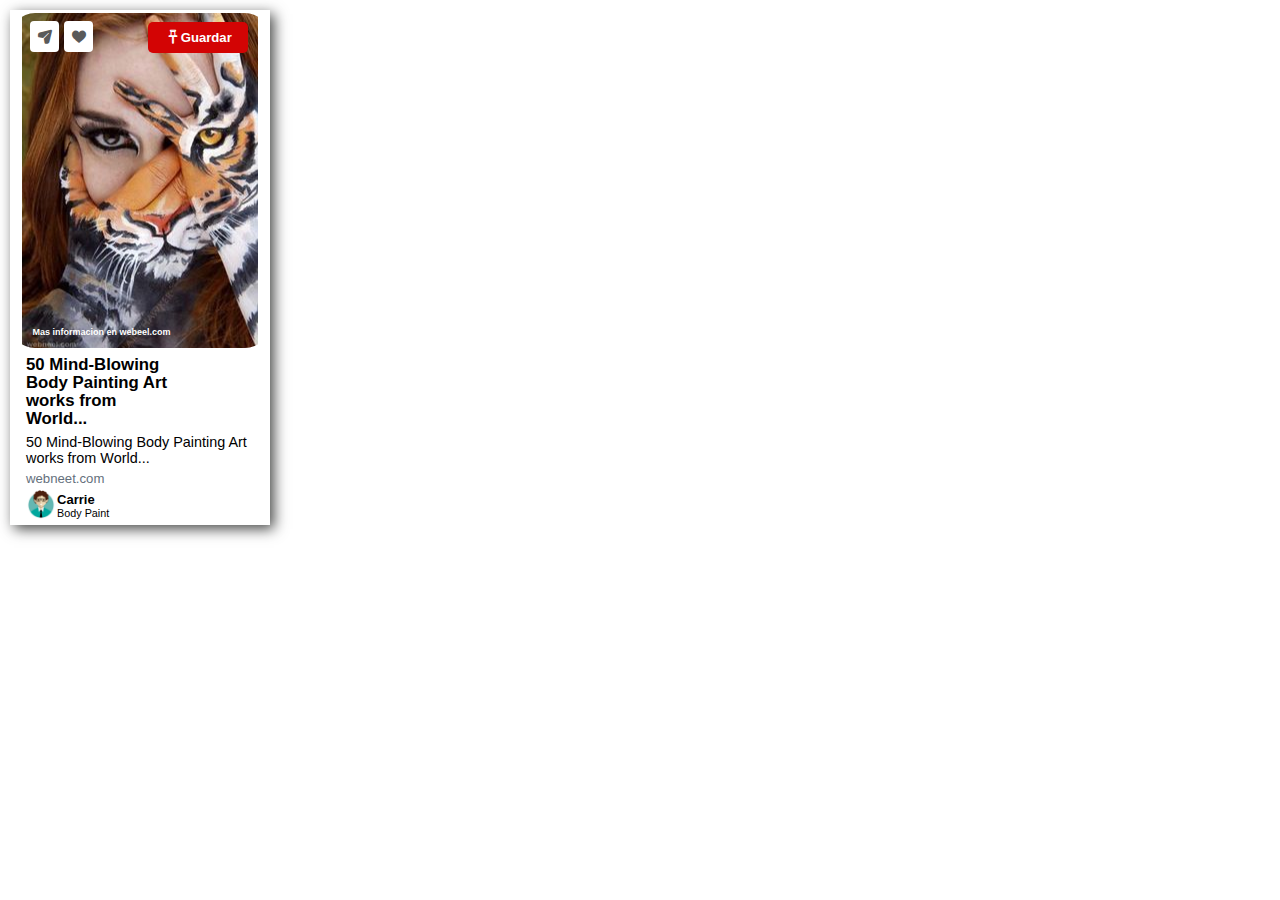
<file: index.html>
<!DOCTYPE html>
<html lang="en">
<head>
    <meta charset="UTF-8">
    <meta name="viewport" content="width=device-width, initial-scale=1.0">
    <title>Pinterest</title>
    <link rel="stylesheet" href="styles/style.css">
    <link rel="stylesheet" href="font/font/flaticon.css">
</head>
<body >
    <section id="card">
        
        <div class="banner_div">
            <div class="botones">
            <a href="#"><p class="btn_blanco flaticon-enviar"></p></a>
            <a href="#"><p class="flaticon-amor btn_blanco"></p></a>
            <a href="#"></a><p class="button flaticon-alfiler">Guardar</p></a>
            </div>

            <div>
                <a href="#"target="_blnk" class="inf in webeel">Mas informacion en webeel.com</a>
            </div>
            
        </div>

        <div class="left">
            <div class="info alinear">
                <h3 >
                    50 Mind-Blowing  
                </h3>
                <br><h3>Body Painting Art</h3>
                <br><h3>works from</h3>
                <br><h3>World...</h3>

                <p class="abajo">50 Mind-Blowing Body 
                    Painting Art works from World...</p>
                <a href="#" class="inf2">webneet.com</a>
                <a href="#" class="inf3"><p class="flaticon-alfiler">58</p></a>
            </div>
    
            <div class="contenedor_1">
                <div class="foto">
                    <img src="img/iconfinder_10_avatar_2754575.png" alt="perfil">
                </div>
                <div class="textos">
                    <h4>Carrie</h4>
                    <h5>Body Paint</h4>
                </div>
            </div>
    </section>
</body>
</html>
</file>
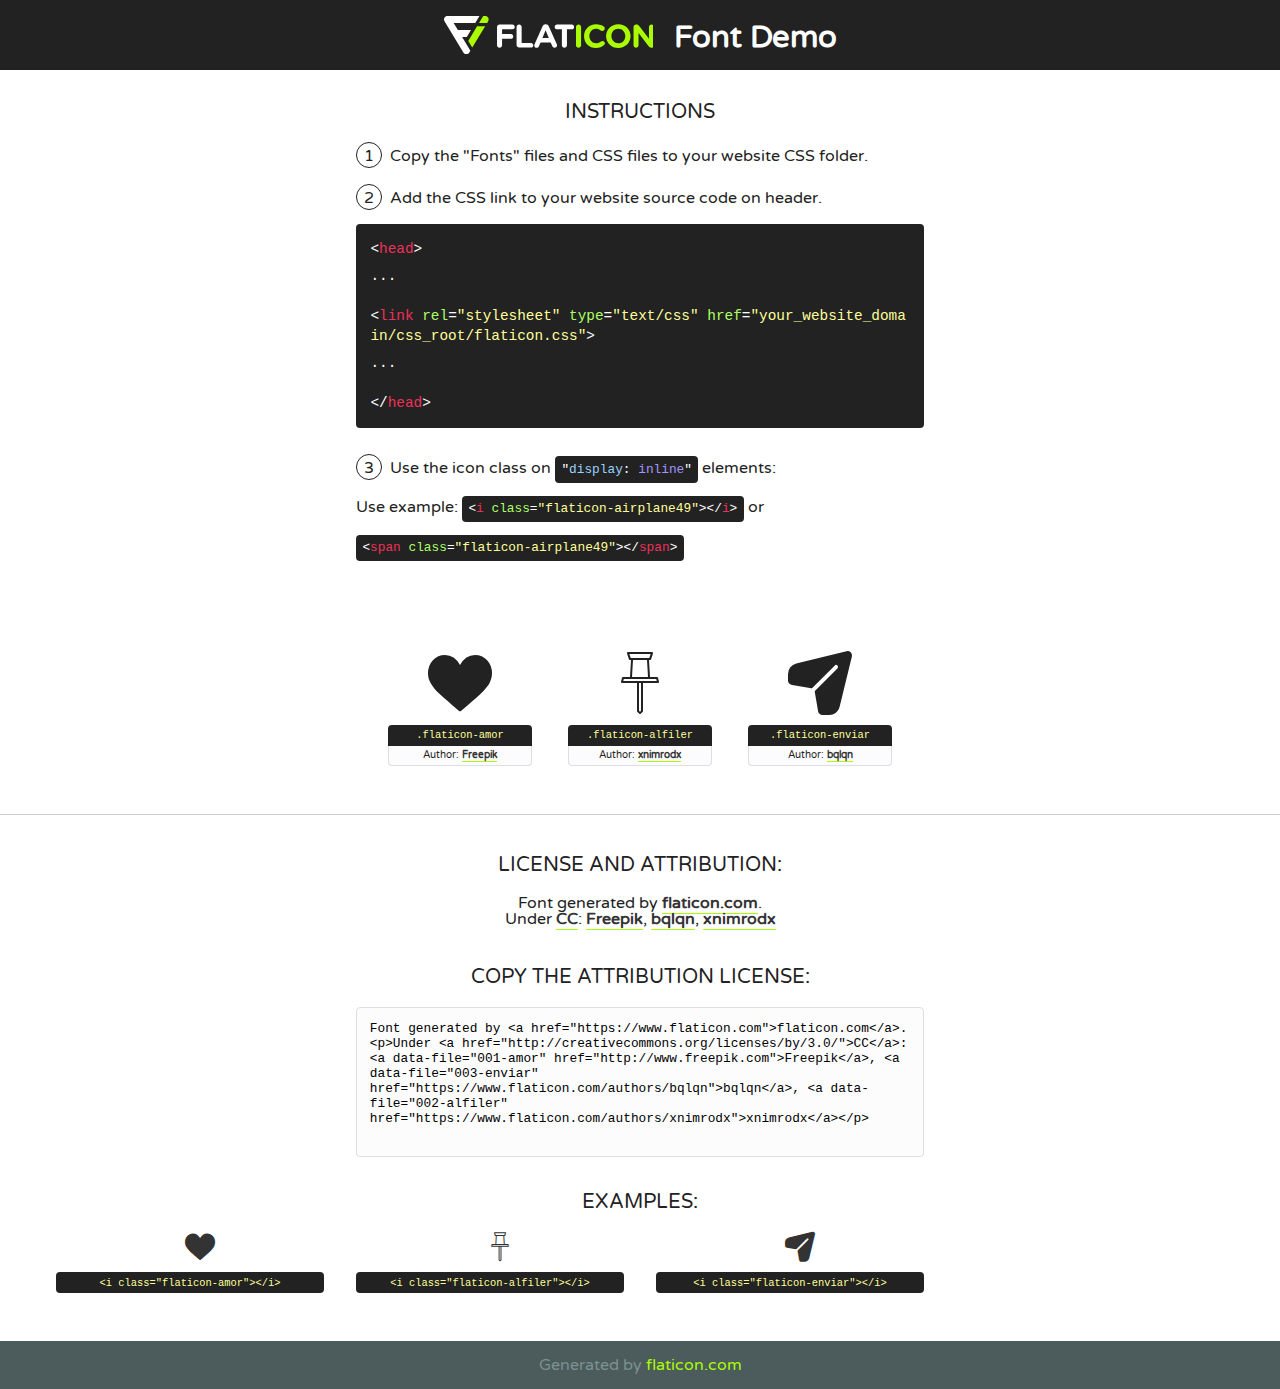
<file: font/font/flaticon.html>
<!DOCTYPE html>
<!--
  Flaticon icon font: Flaticon
  Creation date: 02/10/2020 23:41
-->
<html>
<!DOCTYPE html>
<html>

<head>
    <title>Flaticon WebFont</title>
    <link href="http://fonts.googleapis.com/css?family=Varela+Round" rel="stylesheet" type="text/css" />
    <link rel="stylesheet" type="text/css" href="flaticon.css">
    <meta charset="UTF-8">
    <style>
    html, body, div, span, applet, object, iframe,
    h1, h2, h3, h4, h5, h6, p, blockquote, pre,
    a, abbr, acronym, address, big, cite, code,
    del, dfn, em, img, ins, kbd, q, s, samp,
    small, strike, strong, sub, sup, tt, var,
    b, u, i, center,
    dl, dt, dd, ol, ul, li,
    fieldset, form, label, legend,
    table, caption, tbody, tfoot, thead, tr, th, td,
    article, aside, canvas, details, embed, 
    figure, figcaption, footer, header, hgroup, 
    menu, nav, output, ruby, section, summary,
    time, mark, audio, video {
        margin: 0;
        padding: 0;
        border: 0;
        font-size: 100%;
        font: inherit;
        vertical-align: baseline;
    }
    /* HTML5 display-role reset for older browsers */
    article, aside, details, figcaption, figure, 
    footer, header, hgroup, menu, nav, section {
        display: block;
    }
    body {
        line-height: 1;
    }
    ol, ul {
        list-style: none;
    }
    blockquote, q {
        quotes: none;
    }
    blockquote:before, blockquote:after,
    q:before, q:after {
        content: '';
        content: none;
    }
    table {
        border-collapse: collapse;
        border-spacing: 0;
    }
    body {
        font-family: 'Varela Round', Helvetica, Arial, sans-serif;
        font-size: 16px;
        color: #222;
    }
    a {
        color: #333;
        border-bottom: 1px solid #a9fd00;
        font-weight: bold;
        text-decoration: none;
    }
    * {
        -moz-box-sizing: border-box;
        -webkit-box-sizing: border-box;
        box-sizing: border-box;
        margin: 0;
        padding: 0;
    }
    [class^="flaticon-"]:before, [class*=" flaticon-"]:before, [class^="flaticon-"]:after, [class*=" flaticon-"]:after {
        font-family: Flaticon;
        font-size: 30px;
        font-style: normal;
        margin-left: 20px;
        color: #333;
    }
    .wrapper {
        max-width: 600px;
        margin: auto;
        padding: 0 1em;
    }
    .title {
        font-size: 1.25em;
        text-align: center;
        margin-bottom: 1em;
        text-transform: uppercase;
    }
    header {
        text-align: center;
        background-color: #222;
        color: #fff;
        padding: 1em;
    }
    header .logo {
        width: 210px;
        height: 38px;
        display: inline-block;
        vertical-align: middle;
        margin-right: 1em;
        border: none;
    }
    header strong {
        font-size: 1.95em;
        font-weight: bold;
        vertical-align: middle;
        margin-top: 5px;
        display: inline-block;
    }
    .demo {
        margin: 2em auto;
        line-height: 1.25em;
    }
    .demo ul li {
        margin-bottom: 1em;
    }
    .demo ul li .num {
        color: #222;
        border-radius: 20px;
        display: inline-block;
        width: 26px;
        padding: 3px;
        height: 26px;
        text-align: center;
        margin-right: 0.5em;
        border: 1px solid #222;
    }
    .demo ul li code {
        background-color: #222;
        border-radius: 4px;
        padding: 0.25em 0.5em;
        display: inline-block;
        color: #fff;
        font-family: Consolas,Monaco,Lucida Console,Liberation Mono,DejaVu Sans Mono,Bitstream Vera Sans Mono,Courier New, monospace;
        font-weight: lighter;
        margin-top: 1em;
        font-size: 0.8em;
        word-break: break-all;
    }
    .demo ul li code.big {
        padding: 1em;
        font-size: 0.9em;
    }
    .demo ul li code .red {
        color: #EF3159;
    }
    .demo ul li code .green {
        color: #ACFF65;
    }
    .demo ul li code .yellow {
        color: #FFFF99;
    }
    .demo ul li code .blue {
        color: #99D3FF;
    }
    .demo ul li code .purple {
        color: #A295FF;
    }
    .demo ul li code .dots {
        margin-top: 0.5em;
        display: block;
    }
    #glyphs {
        border-bottom: 1px solid #ccc;
        padding: 2em 0;
        text-align: center;
    }
    .glyph {
        display: inline-block;
        width: 9em;
        margin: 1em;
        text-align: center;
        vertical-align: top;
        background: #FFF;
    }
    .glyph .glyph-icon {
        padding: 10px;
        display: block;
        font-family:"Flaticon";
        font-size: 64px;
        line-height: 1;
    }
    .glyph .glyph-icon:before {
        font-size: 64px;
        color: #222;
        margin-left: 0;
    }
    .class-name {
        font-size: 0.65em;
        background-color: #222;
        color: #fff;
        border-radius: 4px 4px 0 0;
        padding: 0.5em;
        color: #FFFF99;
        font-family: Consolas,Monaco,Lucida Console,Liberation Mono,DejaVu Sans Mono,Bitstream Vera Sans Mono,Courier New, monospace;
    }
    .author-name {
        font-size: 0.6em;
        background-color: #fcfcfd;
        border: 1px solid #DEDEE4;
        border-top: 0;
        border-radius: 0 0 4px 4px;
        padding: 0.5em;
    }
    .class-name:last-child {
        font-size: 10px;
        color:#888;
    }
    .class-name:last-child a {
        font-size: 10px;
        color:#555;
    }
    .class-name:last-child a:hover {
        color:#a9fd00;
    }
    .glyph > input {
        display: block;
        width: 100px;
        margin: 5px auto;
        text-align: center;
        font-size: 12px;
        cursor: text;
    }
    .glyph > input.icon-input {
        font-family:"Flaticon";
        font-size: 16px;
        margin-bottom: 10px;
    }
    .attribution .title {
        margin-top: 2em;
    }
    .attribution textarea {
        background-color: #fcfcfd;
        padding: 1em;
        border: none;
        box-shadow: none;
        border: 1px solid #DEDEE4;
        border-radius: 4px;
        resize: none;
        width: 100%;
        height: 150px;
        font-size: 0.8em;
        font-family: Consolas,Monaco,Lucida Console,Liberation Mono,DejaVu Sans Mono,Bitstream Vera Sans Mono,Courier New, monospace;
        -webkit-appearance: none;
    }
    .iconsuse {
        margin: 2em auto;
        text-align: center;
        max-width: 1200px;
    }
    .iconsuse:after {
        content: '';
        display: table;
        clear: both;
    }
    .iconsuse .image {
        float: left;
        width: 25%;
        padding: 0 1em;
    }
    .iconsuse .image p {
        margin-bottom: 1em;
    }
    .iconsuse .image span {
        display: block;
        font-size: 0.65em;
        background-color: #222;
        color: #fff;
        border-radius: 4px;
        padding: 0.5em;
        color: #FFFF99;
        margin-top: 1em;
        font-family: Consolas,Monaco,Lucida Console,Liberation Mono,DejaVu Sans Mono,Bitstream Vera Sans Mono,Courier New, monospace;
    }
    #footer {
        text-align: center;
        background-color: #4C5B5C;
        color: #7c9192;
        padding: 1em;
    }
    #footer a {
        border: none;
        color: #a9fd00;
        font-weight: normal;
    }
    @media (max-width: 960px) {
        .iconsuse .image {
            width: 50%;
        }
    }
    @media (max-width: 560px) {
        .iconsuse .image {
            width: 100%;
        }
    }
    </style>
</head>

<body class="characters-off">

    <header>
        <a href="https://www.flaticon.com" target="_blank" class="logo">
            <svg version="1.1" xmlns="http://www.w3.org/2000/svg" xmlns:xlink="http://www.w3.org/1999/xlink" xmlns:a="http://ns.adobe.com/AdobeSVGViewerExtensions/3.0/" viewBox="0 0 560.875 102.036" enable-background="new 0 0 560.875 102.036" xml:space="preserve">
                <defs>
                </defs>
                <g>
                    <g class="letters">
                        <path fill="#ffffff" d="M141.596,29.675c0-3.777,2.985-6.767,6.764-6.767h34.438c3.426,0,6.15,2.728,6.15,6.15
                        c0,3.43-2.724,6.149-6.15,6.149h-27.674v13.091h23.719c3.429,0,6.151,2.724,6.151,6.15c0,3.43-2.723,6.149-6.151,6.149h-23.719
                        v17.574c0,3.773-2.986,6.761-6.764,6.761c-3.779,0-6.764-2.989-6.764-6.761V29.675z"></path>
                        <path fill="#ffffff" d="M193.844,29.149c0-3.781,2.985-6.767,6.764-6.767c3.776,0,6.763,2.985,6.763,6.767v42.957h25.039
                        c3.426,0,6.149,2.726,6.149,6.153c0,3.425-2.723,6.15-6.149,6.15h-31.802c-3.779,0-6.764-2.986-6.764-6.768V29.149z"></path>
                        <path fill="#ffffff" d="M241.891,75.71l21.438-48.407c1.492-3.341,4.215-5.357,7.906-5.357h0.792
                        c3.686,0,6.323,2.017,7.815,5.357l21.439,48.407c0.436,0.967,0.701,1.845,0.701,2.723c0,3.602-2.809,6.501-6.414,6.501
                        c-3.161,0-5.269-1.845-6.499-4.655l-4.132-9.661h-27.059l-4.301,10.102c-1.144,2.631-3.426,4.214-6.237,4.214
                        c-3.517,0-6.24-2.81-6.24-6.325C241.1,77.64,241.451,76.677,241.891,75.71z M279.932,58.666l-8.521-20.297l-8.526,20.297H279.932
                        z"></path>
                        <path fill="#ffffff" d="M314.864,35.387H301.86c-3.429,0-6.239-2.813-6.239-6.238c0-3.429,2.811-6.24,6.239-6.24h39.533
                        c3.426,0,6.237,2.811,6.237,6.24c0,3.425-2.811,6.238-6.237,6.238h-13.001v42.785c0,3.773-2.99,6.761-6.764,6.761
                        c-3.779,0-6.764-2.989-6.764-6.761V35.387z"></path>
                        <path fill="#A9FD00" d="M352.615,29.149c0-3.781,2.985-6.767,6.767-6.767c3.774,0,6.761,2.985,6.761,6.767v49.024
                        c0,3.773-2.987,6.761-6.761,6.761c-3.781,0-6.767-2.989-6.767-6.761V29.149z"></path>
                        <path fill="#A9FD00" d="M374.132,53.836v-0.179c0-17.481,13.178-31.801,32.065-31.801c9.22,0,15.459,2.458,20.557,6.238
                        c1.402,1.054,2.637,2.985,2.637,5.357c0,3.692-2.985,6.59-6.681,6.59c-1.845,0-3.071-0.702-4.044-1.319
                        c-3.776-2.813-7.729-4.393-12.562-4.393c-10.364,0-17.831,8.611-17.831,19.154v0.173c0,10.542,7.291,19.329,17.831,19.329
                        c5.715,0,9.492-1.756,13.359-4.834c1.049-0.874,2.458-1.491,4.039-1.491c3.429,0,6.325,2.813,6.325,6.236
                        c0,2.106-1.056,3.78-2.282,4.834c-5.539,4.834-12.036,7.733-21.878,7.733C387.572,85.464,374.132,71.493,374.132,53.836z"></path>
                        <path fill="#A9FD00" d="M433.009,53.836v-0.179c0-17.481,13.79-31.801,32.766-31.801c18.981,0,32.592,14.143,32.592,31.628v0.173
                        c0,17.483-13.785,31.807-32.769,31.807C446.625,85.464,433.009,71.32,433.009,53.836z M484.224,53.836v-0.179
                        c0-10.539-7.725-19.326-18.626-19.326c-10.893,0-18.449,8.611-18.449,19.154v0.173c0,10.542,7.73,19.329,18.626,19.329
                        C476.676,72.986,484.224,64.378,484.224,53.836z"></path>
                        <path fill="#A9FD00" d="M506.233,29.321c0-3.774,2.99-6.763,6.767-6.763h1.401c3.252,0,5.183,1.583,7.029,3.953l26.093,34.265
                        V29.059c0-3.692,2.99-6.677,6.681-6.677c3.683,0,6.671,2.985,6.671,6.677v48.934c0,3.78-2.987,6.765-6.764,6.765h-0.436
                        c-3.257,0-5.188-1.581-7.034-3.953l-27.056-35.492v32.944c0,3.687-2.985,6.676-6.678,6.676c-3.683,0-6.673-2.989-6.673-6.676
                        V29.321z"></path>
                    </g>
                    <g class="insignia">
                        <path fill="#ffffff" d="M48.372,56.137h12.517l11.156-18.537H37.186L25.688,18.539h57.825L94.668,0H9.271
                        C5.925,0,2.842,1.801,1.198,4.716c-1.644,2.907-1.593,6.482,0.134,9.343l50.38,83.501c1.678,2.781,4.689,4.476,7.938,4.476
                        c3.246,0,6.257-1.695,7.935-4.476l2.898-4.804L48.372,56.137z"></path>
                        <g class="i">
                            <path fill="#A9FD00" d="M93.575,18.539h0.031v0.004l21.652,0.004l2.705-4.488c1.727-2.861,1.778-6.436,0.133-9.343
                            C116.454,1.801,113.371,0,110.026,0h-5.294L93.575,18.539z"></path>
                            <polygon fill="#A9FD00" points="88.291,27.356 64.725,66.486 75.519,84.404 109.942,27.356"></polygon>
                        </g>
                    </g>
                </g>
            </svg>
        </a>
        <strong>Font Demo</strong>
    </header>


    <section class="demo wrapper">

        <p class="title">Instructions</p>

        <ul>
            <li>
                <span class="num">1</span>Copy the "Fonts" files and CSS files to your website CSS folder.
            </li>
            <li>
                <span class="num">2</span>Add the CSS link to your website source code on header.
                <code class="big">
                    &lt;<span class="red">head</span>&gt;
                    <br/><span class="dots">...</span>
                    <br/>&lt;<span class="red">link</span> <span class="green">rel</span>=<span class="yellow">"stylesheet"</span> <span class="green">type</span>=<span class="yellow">"text/css"</span> <span class="green">href</span>=<span class="yellow">"your_website_domain/css_root/flaticon.css"</span>&gt;
                    <br/><span class="dots">...</span>
                    <br/>&lt;/<span class="red">head</span>&gt;
                </code>
            </li>

            <li>
                <p>
                    <span class="num">3</span>Use the icon class on <code>"<span class="blue">display</span>:<span class="purple"> inline</span>"</code> elements:
                    <br />
                    Use example: <code>&lt;<span class="red">i</span> <span class="green">class</span>=<span class="yellow">&quot;flaticon-airplane49&quot;</span>&gt;&lt;/<span class="red">i</span>&gt;</code> or <code>&lt;<span class="red">span</span> <span class="green">class</span>=<span class="yellow">&quot;flaticon-airplane49&quot;</span>&gt;&lt;/<span class="red">span</span>&gt;</code>
            </li>
        </ul>

    </section>




   <section id="glyphs">          
    
      
        <div class="glyph"><div class="glyph-icon flaticon-amor"></div>
            <div class="class-name">.flaticon-amor</div>
            <div class="author-name">Author: <a data-file="001-amor" href="http://www.freepik.com">Freepik</a> </div> 
        </div>        
        
        <div class="glyph"><div class="glyph-icon flaticon-alfiler"></div>
            <div class="class-name">.flaticon-alfiler</div>
            <div class="author-name">Author: <a data-file="002-alfiler" href="https://www.flaticon.com/authors/xnimrodx">xnimrodx</a> </div> 
        </div>        
        
        <div class="glyph"><div class="glyph-icon flaticon-enviar"></div>
            <div class="class-name">.flaticon-enviar</div>
            <div class="author-name">Author: <a data-file="003-enviar" href="https://www.flaticon.com/authors/bqlqn">bqlqn</a> </div> 
        </div>        
        

    </section>



    <section class="attribution wrapper"   style="text-align:center;">

      <div class="title">License and attribution:</div><div class="attrDiv">Font generated by <a href="https://www.flaticon.com">flaticon.com</a>. <div><p>Under <a href="http://creativecommons.org/licenses/by/3.0/">CC</a>: <a data-file="001-amor" href="http://www.freepik.com">Freepik</a>, <a data-file="003-enviar" href="https://www.flaticon.com/authors/bqlqn">bqlqn</a>, <a data-file="002-alfiler" href="https://www.flaticon.com/authors/xnimrodx">xnimrodx</a></p>  </div>
      </div>
      <div class="title">Copy the Attribution License:</div>

    <textarea onclick="this.focus();this.select();">Font generated by &lt;a href=&quot;https://www.flaticon.com&quot;&gt;flaticon.com&lt;/a&gt;. <p>Under <a href="http://creativecommons.org/licenses/by/3.0/">CC</a>: <a data-file="001-amor" href="http://www.freepik.com">Freepik</a>, <a data-file="003-enviar" href="https://www.flaticon.com/authors/bqlqn">bqlqn</a>, <a data-file="002-alfiler" href="https://www.flaticon.com/authors/xnimrodx">xnimrodx</a></p>  
     </textarea>

    </section>

    <section class="iconsuse">

          <div class="title">Examples:</div>            
             
            <div class="image">
                <p>
                    <i class="glyph-icon flaticon-amor"></i> 
                    <span>&lt;i class=&quot;flaticon-amor&quot;&gt;&lt;/i&gt;</span>
                </p>
            </div>
            
            <div class="image">
                <p>
                    <i class="glyph-icon flaticon-alfiler"></i> 
                    <span>&lt;i class=&quot;flaticon-alfiler&quot;&gt;&lt;/i&gt;</span>
                </p>
            </div>
            
            <div class="image">
                <p>
                    <i class="glyph-icon flaticon-enviar"></i> 
                    <span>&lt;i class=&quot;flaticon-enviar&quot;&gt;&lt;/i&gt;</span>
                </p>
            </div>
                       
        </div>
                            
    </section>

<div id="footer">
    <div>Generated by <a href="https://www.flaticon.com">flaticon.com</a>
    </div>
</div>



</body>
</html>
</file>
<file: styles/style.css>
*{
    margin:0;
    padding:0;
    border: 0;
}
body{
    font-family: Verdana, Geneva, Tahoma, sans-serif;
}

a{
    text-decoration: none;
}

#card{
    width:260px;
    background:#ffffff;
    padding:3px 0px;
    margin:10px;
    box-shadow: 4px 4px 13px #484948;
    display: inline-block;
    position: relative;
}


.banner_div{
    background: url(../img/imagen.jpg);
    height: 335px;
    background-repeat: no-repeat;
    background-position: center; 
    border-radius: 25px;  
}

.button{
    background: #d30404;
    font-size: 0.82rem;
    margin-top: 1px;
    padding: 8px 0px 8px 0px;
    text-align: center;
    width: 100px;
    text-decoration: none;
    border-radius: 5px;
    font-weight: bolder;
    margin-left: 55px;
    margin-right: 100px;
    margin-bottom: 1rem;
}

.flaticon-alfiler{
    color:white;
}

.inf{
    text-decoration: none;
    color: rgb(255, 255, 255);
    font-size: 9px;
    font-weight: bolder;
    position: absolute;
    margin-left:1.4rem;
}

a.inf2{
    text-decoration: none;
    color: rgb(100, 112, 124);
    font-size: 13.2px;
    position: absolute;
    margin-top:5px;
}


.in {
    font-weight: bold;
    display: inline-flex;
}

h3 {
    margin-top:1.03rem; 
    margin-bottom: 5px;
    font-size:1.05rem;
    line-height: 1px;
    padding: 0;
    position: absolute;
}

.abajo{
    position: relative;
    margin-top: 2rem;
    font-size: .9rem;
}

.botones{
    display:inline-flex;
    justify-content: space-between;
    margin-left: 0.98rem;
    margin-top: 8px;
}

.btn_blanco{
    background: white;
    padding:6.5px;
    border-radius: 4px;
    margin-left: 0.3rem;
}

.webeel{
    margin-top:258px;
}

.left{
    margin-left: 1rem;
}

.contenedor_1{
    display: inline-bock;
    margin-top:5px;
    font-size: 13px;
}

h5{
    font-weight: normal;
}

.contenedor_1
{
    display: flex;
    border-radius: 1rem;
    justify-content: left;
    width:100%;
}

.foto img{
    width: 1.9rem;
}

.foto {
    width: 73%;
    margin:auto;
}

.textos {
    width:500%;
    margin: auto;
}
</file>
<file: font/font/flaticon.css>
/*
  	Flaticon icon font: Flaticon
  	Creation date: 02/10/2020 23:41
  	*/

@font-face {
  font-family: "Flaticon";
  src: url("./Flaticon.eot");
  src: url("./Flaticon.eot?#iefix") format("embedded-opentype"),
       url("./Flaticon.woff2") format("woff2"),
       url("./Flaticon.woff") format("woff"),
       url("./Flaticon.ttf") format("truetype"),
       url("./Flaticon.svg#Flaticon") format("svg");
  font-weight: normal;
  font-style: normal;
}

@media screen and (-webkit-min-device-pixel-ratio:0) {
  @font-face {
    font-family: "Flaticon";
    src: url("./Flaticon.svg#Flaticon") format("svg");
  }
}

[class^="flaticon-"]:before, [class*=" flaticon-"]:before,
[class^="flaticon-"]:after, [class*=" flaticon-"]:after {   
  font-family: Flaticon;
font-size: 14px;
font-style: normal;
margin: 1px 1px 1px 1px;
text-decoration: none;

}

.flaticon-amor:before { content: "\f100"; color:#5a5a5a;}
.flaticon-alfiler:before { content: "\f101"; color: white; }
.flaticon-enviar:before { content: "\f102"; color:#5a5a5a; }
</file>
